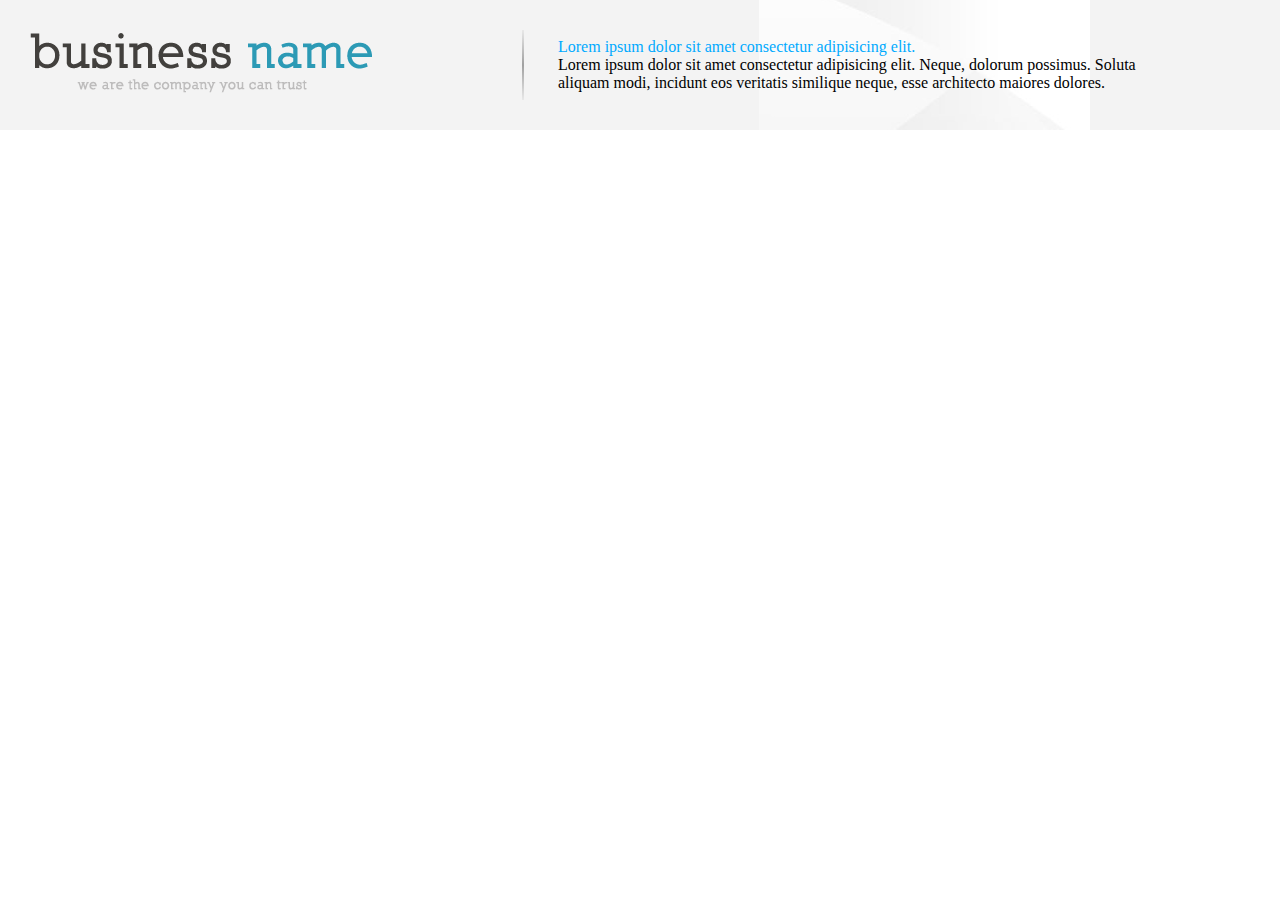
<file: Task 3.2/index.html>
<!DOCTYPE html>
<html lang="en">
<head>
   <meta charset="UTF-8">
   <meta http-equiv="X-UA-Compatible" content="IE=edge">
   <meta name="viewport" content="width=device-width, initial-scale=1.0">
   <link rel="stylesheet" href="css/slyle.css">
   <title>Task 3.2</title>
</head>
<body>
   <header>
    
       <a href="#" class="logo"><img src="images/logo.png" alt="logo"> 
       </a>
       <div class="separater"></div>
       <div class="header-text">
         <p class="selected-text">Lorem ipsum dolor sit amet consectetur adipisicing elit. </p>
         <p>Lorem ipsum dolor sit amet consectetur adipisicing elit. Neque, dolorum possimus. Soluta aliquam modi, incidunt eos veritatis similique neque, esse architecto maiores dolores. </p>
      </div>
      
   

   </header>
   <main></main>
   <footer></footer>
   
</body>
</html>
</file>
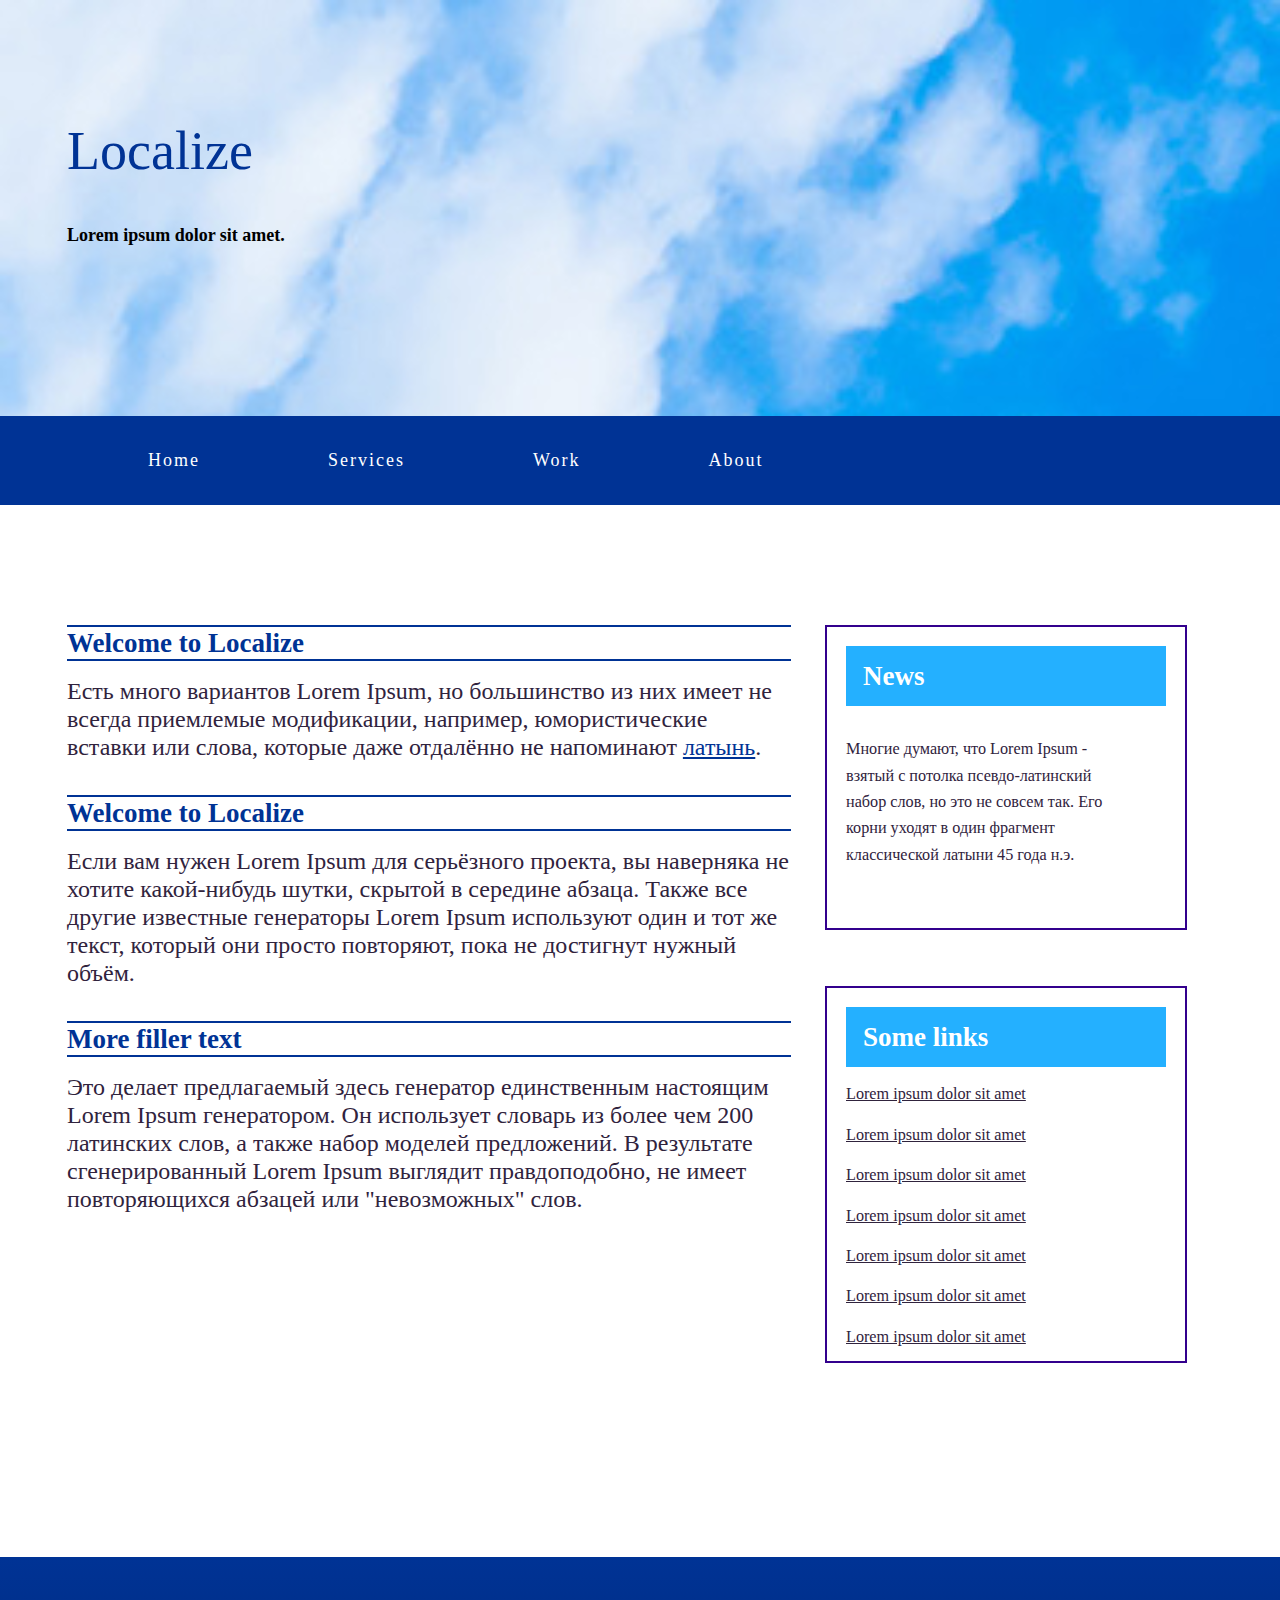
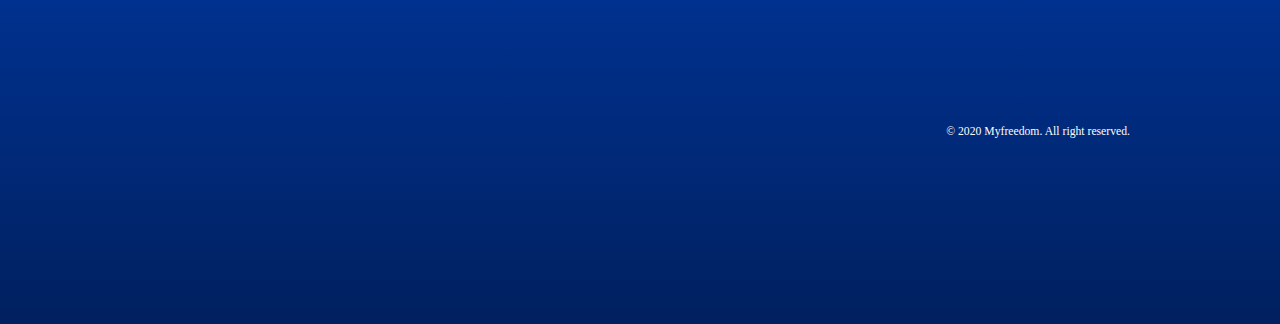
<file: Task 3.3/index.html>
<!DOCTYPE html>
<html lang="en">
<head>
   <meta charset="UTF-8">
   <meta http-equiv="X-UA-Compatible" content="IE=edge">
   <meta name="viewport" content="width=device-width, initial-scale=1.0">
   <link rel="stylesheet" href="css/style.css">
   <title>Task 3.3</title>
</head>
<body>
   <header>
     <div class="container">
        <h1>Localize</h1>
        <p class="header">Lorem ipsum dolor sit amet.</p>

     </div>
   </header>
   
   <nav>
   <a class="home" href="#">Home</a>
   <a href="#">Services</a>
   <a href="#">Work</a>
   <a href="#">About</a>
   </nav>

   <main>
<div class="container">
   <div class="main-left">
<h2 class="left">Welcome to Localize</h2>
<p>Есть много вариантов Lorem Ipsum, но большинство из них имеет не всегда приемлемые модификации, например, юмористические вставки или слова, которые даже отдалённо не напоминают <u>латынь</u>.</p>
<h2 class="left">Welcome to Localize</h2>
<p>Если вам нужен Lorem Ipsum для серьёзного проекта, вы наверняка не хотите какой-нибудь шутки, скрытой в середине абзаца. Также все другие известные генераторы Lorem Ipsum используют один и тот же текст, который они просто повторяют, пока не достигнут нужный объём.</p>
<h2 class="left">More filler text</h2>
<p>Это делает предлагаемый здесь генератор единственным настоящим Lorem Ipsum генератором. Он использует словарь из более чем 200 латинских слов, а также набор моделей предложений. В результате сгенерированный Lorem Ipsum выглядит правдоподобно, не имеет повторяющихся абзацей или "невозможных" слов.</p>
   </div>
   <div class="main-right">
<div class="border">
   <h2 class="right">News</h2>
   <p class="paragraf-right">Многие думают, что Lorem Ipsum - взятый с потолка псевдо-латинский набор слов, но это не совсем так. Его корни уходят в один фрагмент классической латыни 45 года н.э.</p>
</div>
<div class="border">
   <h2 class="right">Some links</h2>
   <ul>
      <li>Lorem ipsum dolor sit amet</li>
      <li>Lorem ipsum dolor sit amet</li>
      <li>Lorem ipsum dolor sit amet</li>
      <li>Lorem ipsum dolor sit amet</li>
      <li>Lorem ipsum dolor sit amet</li>
      <li>Lorem ipsum dolor sit amet</li>
      <li>Lorem ipsum dolor sit amet</li>
   </ul>
</div>
   </div>
</div>
   </main>
   <footer>
      <div class="container">
      <p class="text-footer">© 2020 Myfreedom. All right reserved.</p>
   </div>
   </footer>
</body>
</html>
</file>
<file: Task 3.2/css/slyle.css>
*{
   margin:0;
   padding:0;
   box-sizing: border-box;
} 
header{
  background-image: url(../images/headerback.jpg);
  background-repeat: no-repeat;
  background-position: 80%;
  background-color: rgba(128, 128, 128, 0.096);
  font-family: Tahoma ;
  padding: 30px;
}
.logo{
   display: inline-block;
   width: 40%;
   vertical-align: middle;
}
.separater{
   display: inline-block;
   width: 2px;
   height: 70px;
   background-image: linear-gradient(to top,rgba(128, 128, 128, 0.096),rgba(128, 128, 128, 0.72),rgba(128, 128, 128, 0.096 ));
   margin-right: 30px;
   vertical-align: middle;
}
.header-text{
   display: inline-block;
   width: 50%;
   vertical-align: middle;
}
.selected-text{
   color: rgb(0, 170, 255);
}
</file>
<file: Task 3.3/css/style.css>
*{
   margin: 0;
   padding: 0;
   box-sizing: border-box;
}
header{
   background-image: url(../images/204398-OZ3P4A-964.jpg);
   background-size: cover;
}
.container{
   max-width: 1146px;
   margin: auto;
   padding-top: 120px;
   padding-bottom: 138px;
   

}
h1{
   font-family: 'Roboto';
font-style: normal;
font-weight: 500;
font-size: 54px;
line-height: 63px;

color: #003395;
padding-bottom: 27px;
}
.header{
   font-family: 'Roboto';
font-style: normal;
font-weight: 700;
font-size: 18px;
line-height: 100%;

color: #000000;

}
nav{
   background-color: #003395;
   ;
   
}
a{
   display: inline-block;
   text-decoration: none;
   padding: 26px 62px;
   font-family: 'Roboto';
   font-style: normal;
   font-weight: 400;
   font-size: 18px;
   line-height: 207.9%;


   letter-spacing: 2px;

   color: #FFFFFF;

}
a:hover{
   text-decoration: underline #24B0FF;
}
.home{
   padding-left: 148px;

}
u{
   color: #003395;
}
.main-left{
   max-width: 754px;
   display: inline-block;
   vertical-align: top;
   padding-right: 30px;
  
}
.left{
   border-top: 2px solid #003395;
   border-bottom: 2px solid #003395;
   font-family: 'Roboto';
font-style: normal;
font-weight: 700;
font-size: 27px;
line-height: 32px;



color: #003395;

}
p{
   font-family: 'Roboto';
font-style: normal;
font-weight: 400;
font-size: 24px;
line-height: 28px;
padding-top: 16px;
padding-bottom: 34px;

color: #30233D;

}

.main-right{
   max-width: 362px;
   display: inline-block;
   vertical-align: top;
   
}
.border{
   
border: 2px solid #33008D;;
margin-bottom: 56px;

}
.right{
   background-color:#24B0FF ;
   padding: 14px 17px;
   margin: 19px 19px 14px 19px;
   font-family: 'Roboto';
font-style: normal;
font-weight: 700;
font-size: 27px;
line-height: 32px;

color: #FFFFFF;

}
.paragraf-right{
  margin: 14px 53px 26px 19px;
   font-family: 'Roboto';
font-style: normal;
font-weight: 400;
font-size: 16.2px;
line-height: 163.35%;

color: #30233D;

}
ul{
   list-style: none;
   max-width: 279px;
   
}
li{
   margin: 14px 64px 10.6px 19px;
 font-family: 'Roboto';
font-style: normal;
font-weight: 400;
font-size: 16.2px;
line-height: 163.35%;

text-decoration-line: underline;

color: #30233D;
}
footer{
   background: linear-gradient(180deg, #003395 0%, #00205F 100%);
}
.text-footer{
   padding: 45px  83px;
   font-family: 'Roboto';
   font-style: normal;
   font-weight: 400;
   font-size: 11.7px;
   line-height: 163.35%;
   text-align: right;

   color: #FCFCFC;

}
</file>
